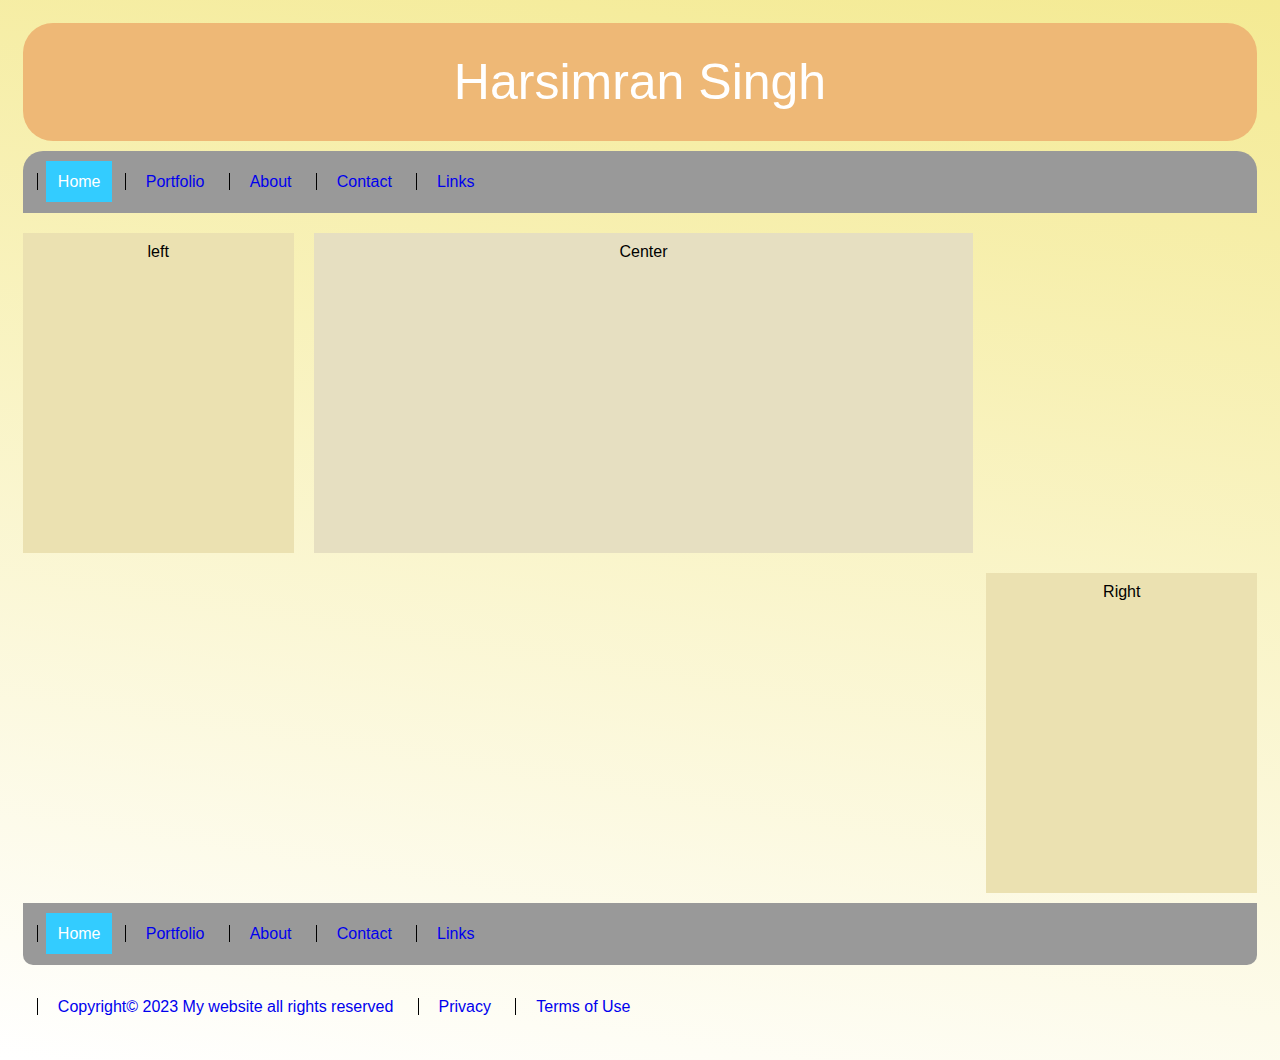
<file: index.html>
<!DOCTYPE html>
<html lang="en">
<head>
    <meta charset="UTF-8">
    <meta http-equiv="X-UA-Compatible" content="IE=edge">
    <meta name="viewport" content="width=device-width, initial-scale=1.0">
    <link rel = "stylesheet" href = "./Style/Style.css">
    <title>My Website</title>
</head>
<body>
    <!-- <header>
        <h1>Harsimran Singh</h1>
        <p>A Web Developer by Profession.</p>
    </header> -->

    <div class="box"><span class="logo">Harsimran Singh</span></div>

    <div class="nav">
        <ul id="navlist">
           <li><span class="deadnav">Home</span></li> 
           <li><a href="portfolio.html">Portfolio</a></li> 
           <li><a href="about.html">About</a></li> 
           <li><a href="contact.html">Contact</a></li> 
           <li><a href="links.html">Links</a></li> 
        </ul>
    </div>

<!-- left -->
<div class="left">left</div>

<!-- center -->
<div class="center">Center</div>

<!-- right -->
<div class="right">Right</div>

<div class="lower-nav">
    <ul id="navlist">
        <li><span class="deadnav">Home</span></li>
        <li><a href="portfolio.html">Portfolio</a></li>
        <li><a href="about.html">About</a></li>
        <li><a href="contact.html">Contact</a></li>
        <li><a href="links.html">Links</a></li>
    </ul>
</div>
<!-- legal -->

<div class="legal">
    <ul id="navlist">
        <li><a href="copyright.html">Copyright© 2023 My website all rights reserved</a></li>
        <li><a href="privacy.html">Privacy</a></li>
        <li><a href="terms.html">Terms of Use</a></li>
    </ul>   
</div>
</body>
</html>
</file>
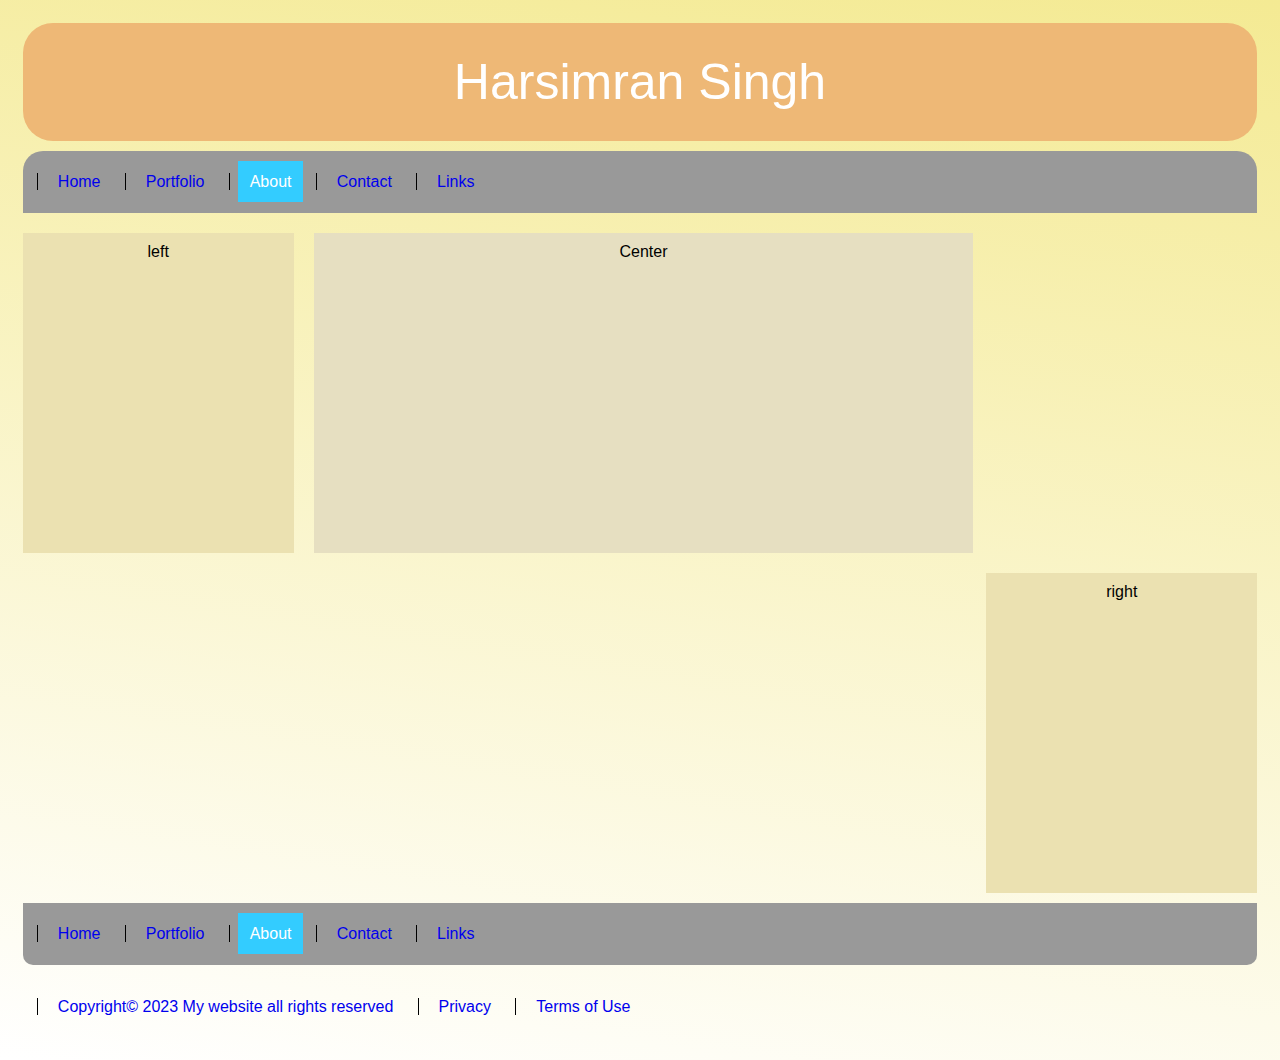
<file: about.html>
<!DOCTYPE html>
<html lang="en">
<head>
    <meta charset="UTF-8">
    <meta http-equiv="X-UA-Compatible" content="IE=edge">
    <meta name="viewport" content="width=device-width, initial-scale=1.0">
    <link rel = "stylesheet" href = "./Style/Style.css">
    <title>About Me</title>
</head>
<body>
    <!-- <header>
        <h1>Harsimran Singh</h1>
        <p>A Web Developer by Profession.</p>
    </header> -->

    <div class="box"><span class="logo">Harsimran Singh</span></div>

    <div class="nav">
        <ul id="navlist">
           <li><a href="index.html">Home</a></li> 
           <li><a href="portfolio.html">Portfolio</a></li> 
           <li><span class="deadnav">About</span></li> 
           <li><a href="contact.html">Contact</a></li> 
           <li><a href="links.html">Links</a></li> 
        </ul>
    </div>

<!-- left -->
<div class="left">left</div>

<!-- center -->
<div class="center">Center</div>

<!-- right -->
<div class="right">right</div>

<div class="lower-nav">
    <ul id="navlist">
        <li><a href="index.html">Home</a></li> 
        <li><a href="portfolio.html">Portfolio</a></li> 
        <li><span class="deadnav">About</span></li> 
        <li><a href="contact.html">Contact</a></li> 
        <li><a href="links.html">Links</a></li> 
     </ul>
</div>

<!-- legal -->

<div class="legal">
    <ul id="navlist">
        <li><a href="copyright.html">Copyright© 2023 My website all rights reserved</a></li>
        <li><a href="privacy.html">Privacy</a></li>
        <li><a href="terms.html">Terms of Use</a></li>
    </ul>   
</div>
</body>
</html>
</file>
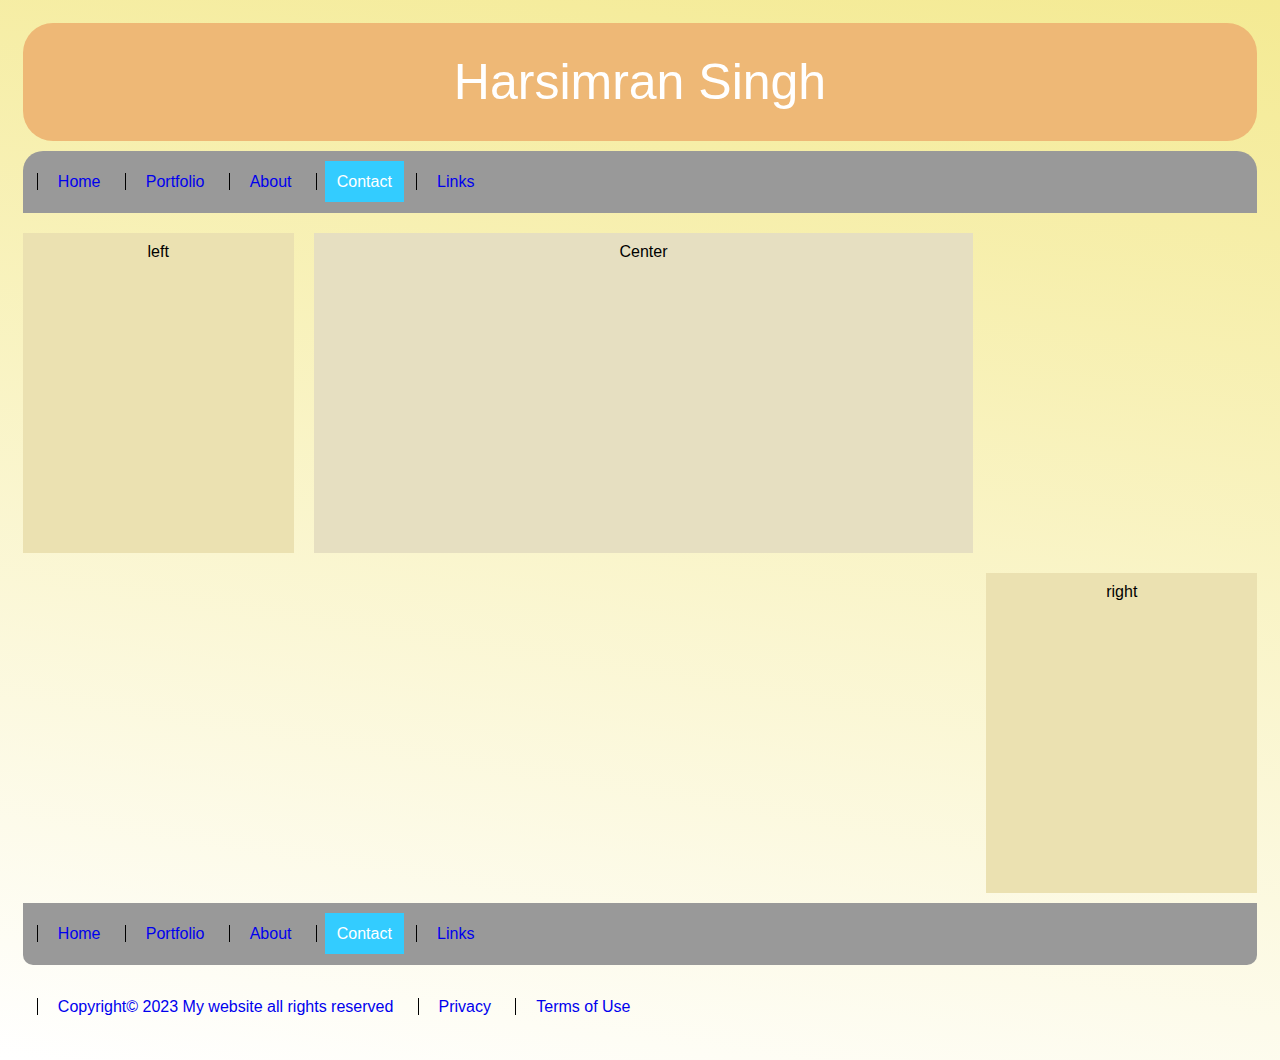
<file: contact.html>
<!DOCTYPE html>
<html lang="en">
<head>
    <meta charset="UTF-8">
    <meta http-equiv="X-UA-Compatible" content="IE=edge">
    <meta name="viewport" content="width=device-width, initial-scale=1.0">
    <link rel = "stylesheet" href = "./Style/Style.css">
    <title>Contact Me</title>
</head>
<body>
    <!-- <header>
        <h1>Harsimran Singh</h1>
        <p>A Web Developer by Profession.</p>
    </header> -->

    <div class="box"><span class="logo">Harsimran Singh</span></div>

    <div class="nav">
        <ul id="navlist">
           <li><a href="index.html">Home</a></li> 
           <li><a href="portfolio.html">Portfolio</a></li> 
           <li><a href="about.html">About</a></li> 
           <li><span class="deadnav">Contact</span></li> 
           <li><a href="links.html">Links</a></li> 
        </ul>
    </div>

<!-- left -->
<div class="left">left</div>

<!-- center -->
<div class="center">Center</div>

<!-- right -->
<div class="right">right</div>

<div class="lower-nav">
    <ul id="navlist">
        <li><a href="index.html">Home</a></li> 
        <li><a href="portfolio.html">Portfolio</a></li> 
        <li><a href="about.html">About</a></li> 
        <li><span class="deadnav">Contact</span></li> 
        <li><a href="links.html">Links</a></li> 
     </ul>
</div>

<!-- legal -->

<div class="legal">
    <ul id="navlist">
        <li><a href="copyright.html">Copyright© 2023 My website all rights reserved</a></li>
        <li><a href="privacy.html">Privacy</a></li>
        <li><a href="terms.html">Terms of Use</a></li>
    </ul>   
</div>
</body>
</html>
</file>
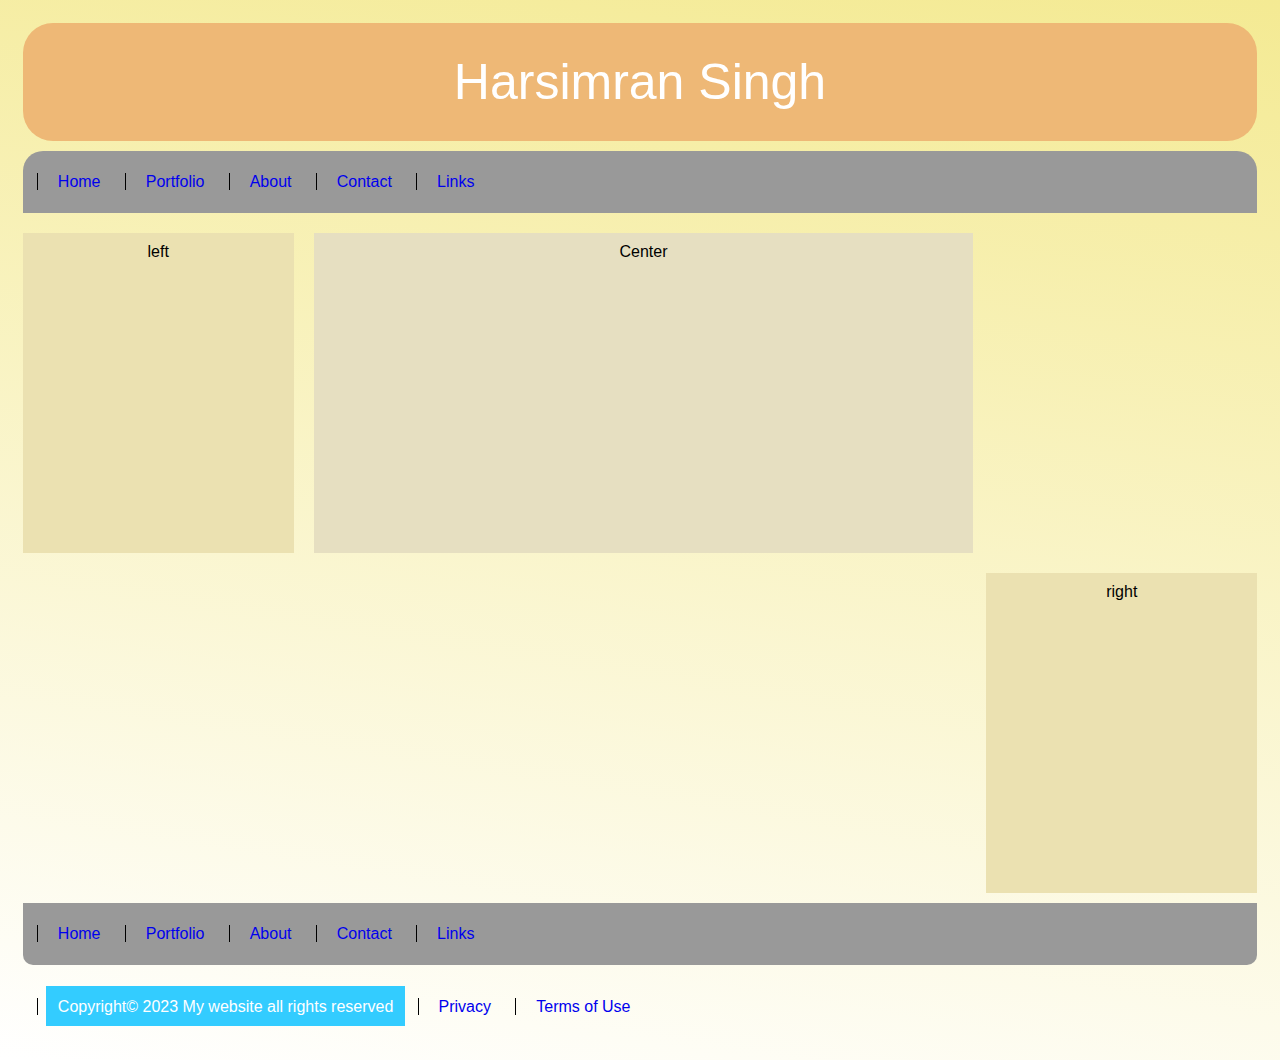
<file: copyright.html>
<!DOCTYPE html>
<html lang="en">
<head>
    <meta charset="UTF-8">
    <meta http-equiv="X-UA-Compatible" content="IE=edge">
    <meta name="viewport" content="width=device-width, initial-scale=1.0">
    <link rel = "stylesheet" href = "./Style/Style.css">
    <title>Copyrights</title>
</head>
<body>
    <!-- <header>
        <h1>Harsimran Singh</h1>
        <p>A Web Developer by Profession.</p>
    </header> -->

    <div class="box"><span class="logo">Harsimran Singh</span></div>

    <div class="nav">
        <ul id="navlist">
           <li><a href="index.html">Home</a></li> 
           <li><a href="portfolio.html">Portfolio</a></li> 
           <li><a href="about.html">About</a></li> 
           <li><a href="contact.html">Contact</a></li> 
           <li><a href="links.html">Links</a></li> 
        </ul>
    </div>

<!-- left -->
<div class="left">left</div>

<!-- center -->
<div class="center">Center</div>

<!-- right -->
<div class="right">right</div>

<div class="lower-nav">
    <ul id="navlist">
        <li><a href="index.html">Home</a></li> 
        <li><a href="portfolio.html">Portfolio</a></li> 
        <li><a href="about.html">About</a></li> 
        <li><a href="contact.html">Contact</a></li> 
        <li><a href="links.html">Links</a></li> 
     </ul>
</div>

<!-- legal -->

<div class="legal">
    <ul id="navlist">
        <li><span class="deadnav">Copyright© 2023 My website all rights reserved</span></li>
        <li><a href="privacy.html">Privacy</a></li>
        <li><a href="terms.html">Terms of Use</a></li>
    </ul>   
</div>
</body>
</html>
</file>
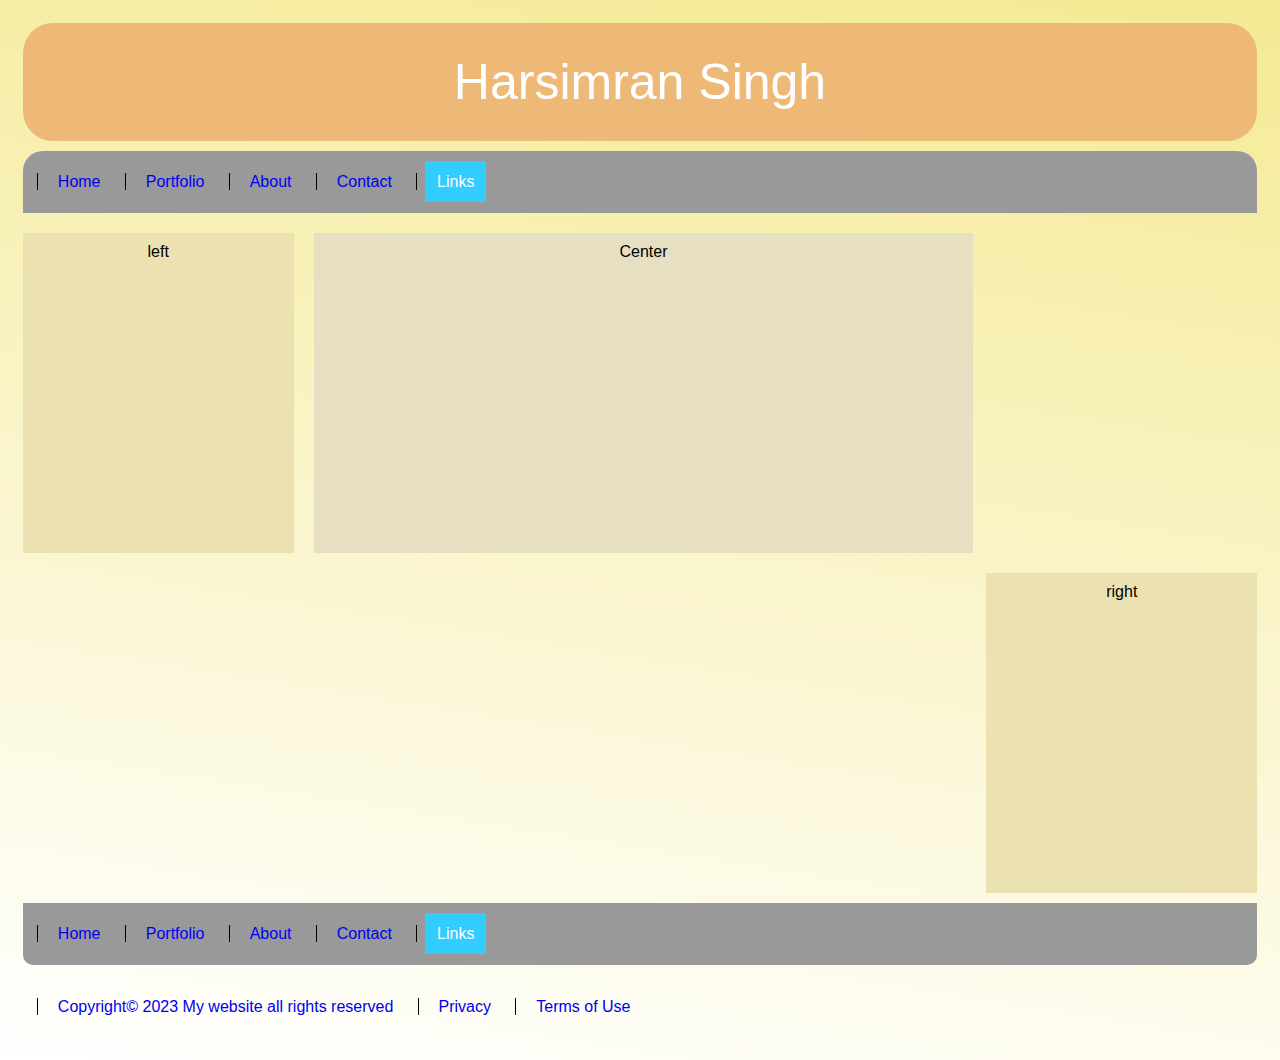
<file: links.html>
<!DOCTYPE html>
<html lang="en">
<head>
    <meta charset="UTF-8">
    <meta http-equiv="X-UA-Compatible" content="IE=edge">
    <meta name="viewport" content="width=device-width, initial-scale=1.0">
    <link rel = "stylesheet" href = "./Style/Style.css">
    <title>Links</title>
</head>
<body>
    <!-- <header>
        <h1>Harsimran Singh</h1>
        <p>A Web Developer by Profession.</p>
    </header> -->

    <div class="box"><span class="logo">Harsimran Singh</span></div>

    <div class="nav">
        <ul id="navlist">
           <li><a href="index.html">Home</a></li> 
           <li><a href="portfolio.html">Portfolio</a></li> 
           <li><a href="about.html">About</a></li> 
           <li><a href="contact.html">Contact</a></li> 
           <li><span class="deadnav">Links</span></li> 
        </ul>
    </div>

<!-- left -->
<div class="left">left</div>

<!-- center -->
<div class="center">Center</div>

<!-- right -->
<div class="right">right</div>

<div class="lower-nav">
    <ul id="navlist">
        <li><a href="index.html">Home</a></li> 
        <li><a href="portfolio.html">Portfolio</a></li> 
        <li><a href="about.html">About</a></li> 
        <li><a href="contact.html">Contact</a></li> 
        <li><span class="deadnav">Links</span></li> 
     </ul>
</div>

<!-- legal -->

<div class="legal">
    <ul id="navlist">
        <li><a href="copyright.html">Copyright© 2023 My website all rights reserved</a></li>
        <li><a href="privacy.html">Privacy</a></li>
        <li><a href="terms.html">Terms of Use</a></li>
    </ul>   
</div>
</body>
</html>
</file>
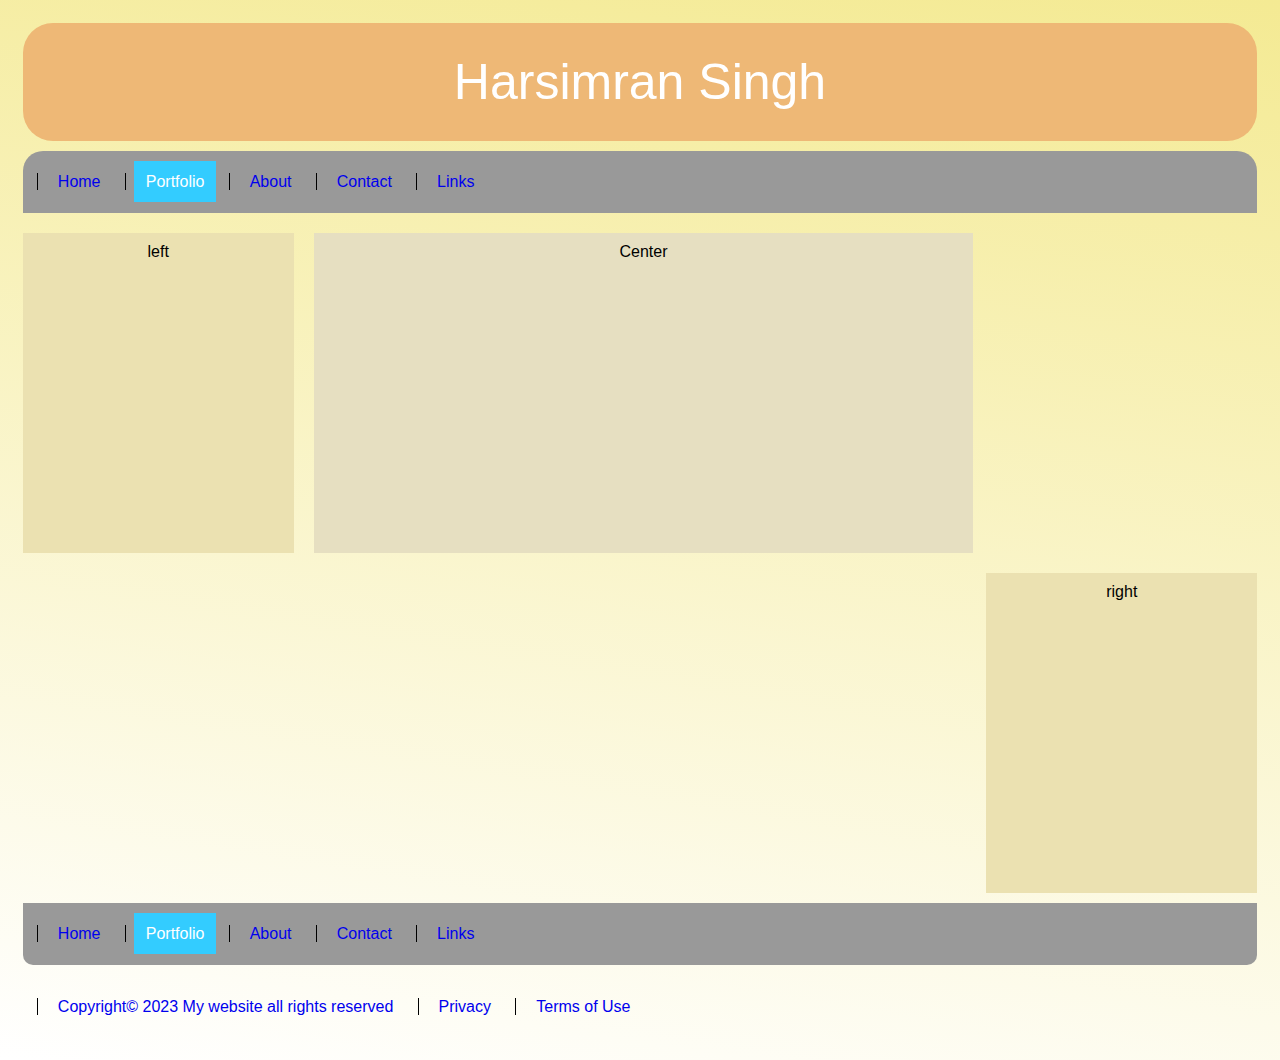
<file: portfolio.html>
<!DOCTYPE html>
<html lang="en">
<head>
    <meta charset="UTF-8">
    <meta http-equiv="X-UA-Compatible" content="IE=edge">
    <meta name="viewport" content="width=device-width, initial-scale=1.0">
    <link rel = "stylesheet" href = "./Style/Style.css">
    <title>My Portfolio</title>
</head>
<body>
    <!-- <header>
        <h1>Harsimran Singh</h1>
        <p>A Web Developer by Profession.</p>
    </header> -->

    <div class="box"><span class="logo">Harsimran Singh</span></div>

    <div class="nav">
        <ul id="navlist">
           <li><a href="index.html">Home</a></li> 
           <li><span class="deadnav">Portfolio</span></li> 
           <li><a href="about.html">About</a></li> 
           <li><a href="contact.html">Contact</a></li> 
           <li><a href="links.html">Links</a></li> 
        </ul>
    </div>

<!-- left -->
<div class="left">left</div>

<!-- center -->
<div class="center">Center</div>

<!-- right -->
<div class="right">right</div>

<div class="lower-nav">
    <ul id="navlist">
        <li><a href="index.html">Home</a></li> 
        <li><span class="deadnav">Portfolio</span></li> 
        <li><a href="about.html">About</a></li> 
        <li><a href="contact.html">Contact</a></li> 
        <li><a href="links.html">Links</a></li> 
     </ul>
</div>

<!-- legal -->

<div class="legal">
    <ul id="navlist">
        <li><a href="copyright.html">Copyright© 2023 My website all rights reserved</a></li>
        <li><a href="privacy.html">Privacy</a></li>
        <li><a href="terms.html">Terms of Use</a></li>
    </ul>   
</div>
</body>
</html>
</file>
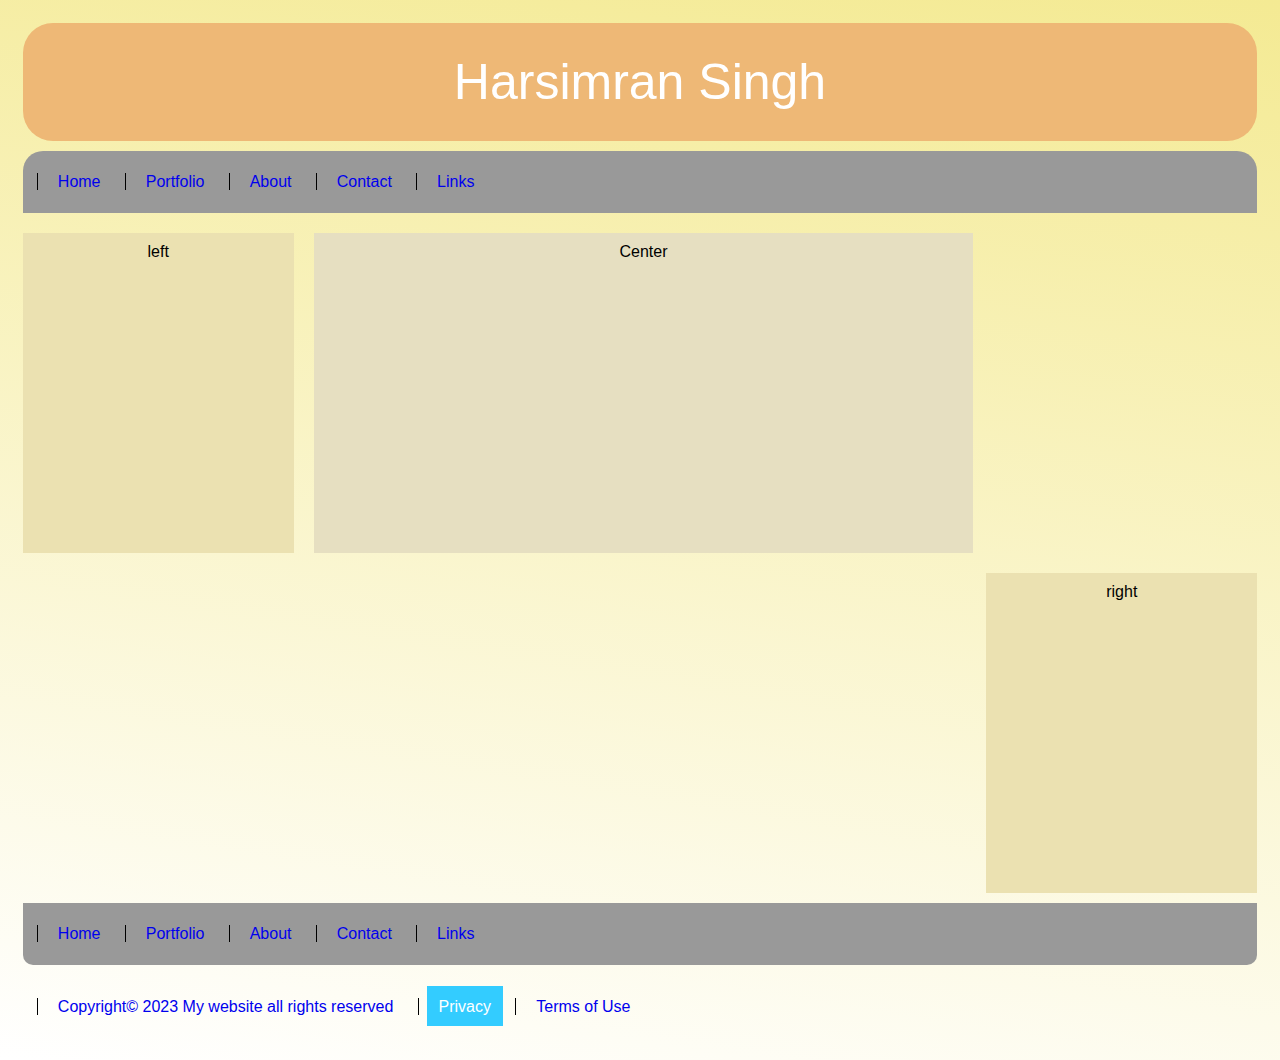
<file: privacy.html>
<!DOCTYPE html>
<html lang="en">
<head>
    <meta charset="UTF-8">
    <meta http-equiv="X-UA-Compatible" content="IE=edge">
    <meta name="viewport" content="width=device-width, initial-scale=1.0">
    <link rel = "stylesheet" href = "./Style/Style.css">
    <title>Privacy Policy</title>
</head>
<body>
    <!-- <header>
        <h1>Harsimran Singh</h1>
        <p>A Web Developer by Profession.</p>
    </header> -->

    <div class="box"><span class="logo">Harsimran Singh</span></div>

    <div class="nav">
        <ul id="navlist">
            <li><a href="index.html">Home</a></li>
           <li><a href="portfolio.html">Portfolio</a></li>  
           <li><a href="about.html">About</a></li> 
           <li><a href="contact.html">Contact</a></li> 
           <li><a href="links.html">Links</a></li> 
        </ul>
    </div>

<!-- left -->
<div class="left">left</div>

<!-- center -->
<div class="center">Center</div>

<!-- right -->
<div class="right">right</div>

<div class="lower-nav">
    <ul id="navlist">
        <li><a href="index.html">Home</a></li> 
        <li><a href="portfolio.html">Portfolio</a></li> 
        <li><a href="about.html">About</a></li> 
        <li><a href="contact.html">Contact</a></li> 
        <li><a href="links.html">Links</a></li> 
     </ul>
</div>

<!-- legal -->

<div class="legal">
    <ul id="navlist">
        <li><a href="copyright.html">Copyright© 2023 My website all rights reserved</a></li>
        <li><span class="deadnav">Privacy</li>
        <li><a href="terms.html">Terms of Use</a></li>
    </ul>   
</div>
</body>
</html>
</file>
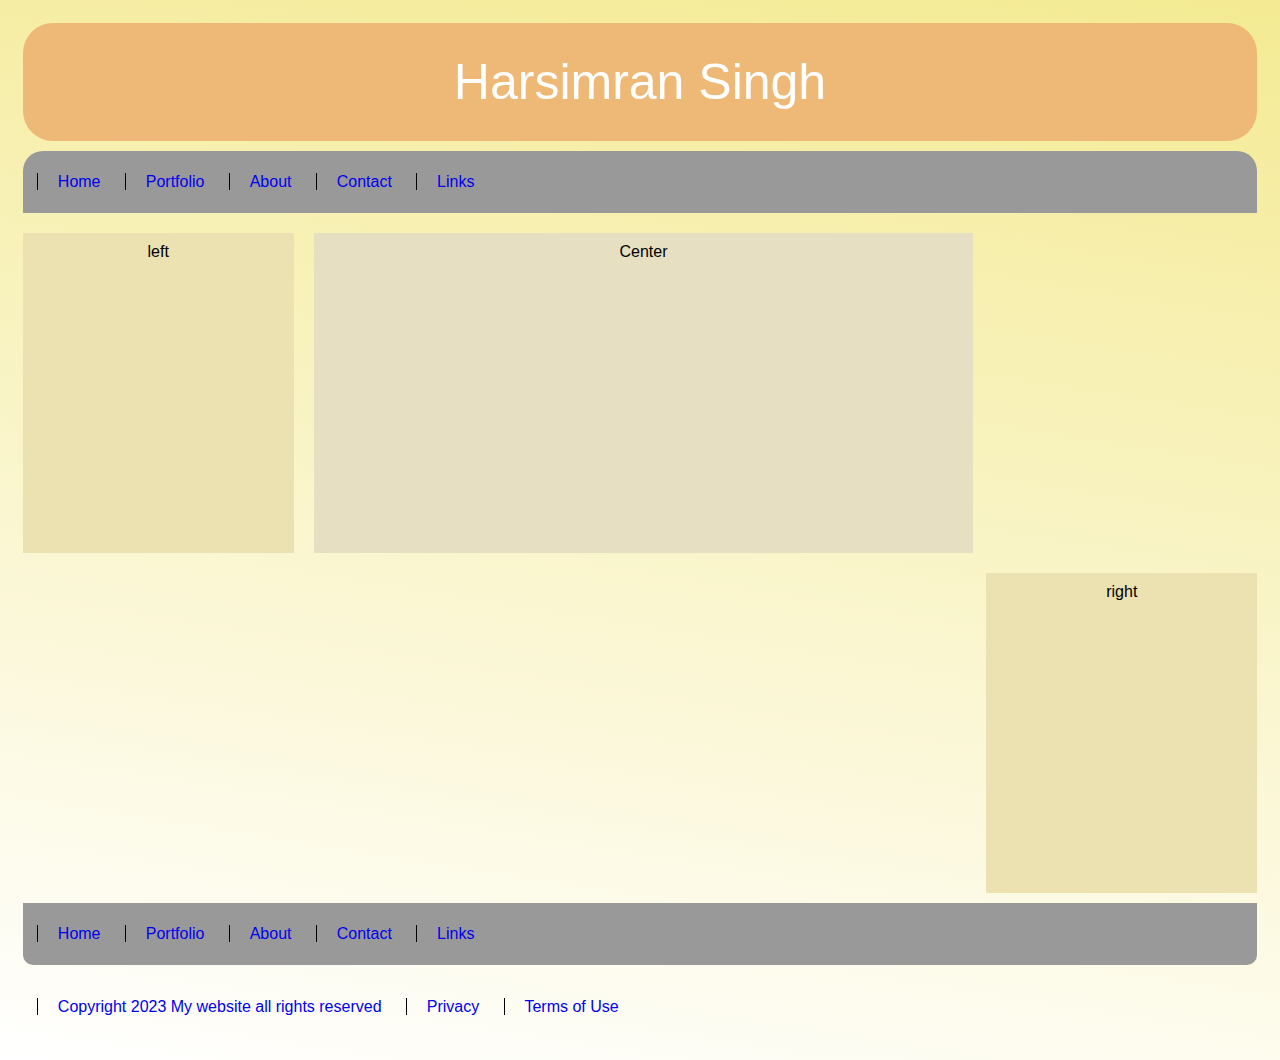
<file: Template.html>
<!DOCTYPE html>
<html lang="en">
<head>
    <meta charset="UTF-8">
    <meta http-equiv="X-UA-Compatible" content="IE=edge">
    <meta name="viewport" content="width=device-width, initial-scale=1.0">
    <link rel = "stylesheet" href = "./Style/Style.css">
    <title>Welcome to My Portfolio</title>
</head>
<body>
    <!-- <header>
        <h1>Harsimran Singh</h1>
        <p>A Web Developer by Profession.</p>
    </header> -->

    <div class="box"><span class="logo">Harsimran Singh</span></div>

    <div class="nav">
        <ul id="navlist">
           <li><a href="index.html">Home</a></li> 
           <li><a href="portfolio.html">Portfolio</a></li> 
           <li><a href="about.html">About</a></li> 
           <li><a href="contact.html">Contact</a></li> 
           <li><a href="links.html">Links</a></li> 
        </ul>
    </div>

<!-- left -->
<div class="left">left</div>

<!-- center -->
<div class="center">Center</div>

<!-- right -->
<div class="right">right</div>

<div class="lower-nav">
    <ul id="navlist">
        <li><a href="index.html">Home</a></li> 
        <li><a href="portfolio.html">Portfolio</a></li> 
        <li><a href="about.html">About</a></li> 
        <li><a href="contact.html">Contact</a></li> 
        <li><a href="links.html">Links</a></li> 
     </ul>
</div>

<!-- legal -->

<div class="legal">
    <ul id="navlist">
        <li><a href="copyright.html">Copyright 2023 My website all rights reserved</a></li>
        <li><a href="privacy.html">Privacy</a></li>
        <li><a href="terms.html">Terms of Use</a></li>
    </ul>   
</div>
</body>
</html>
</file>
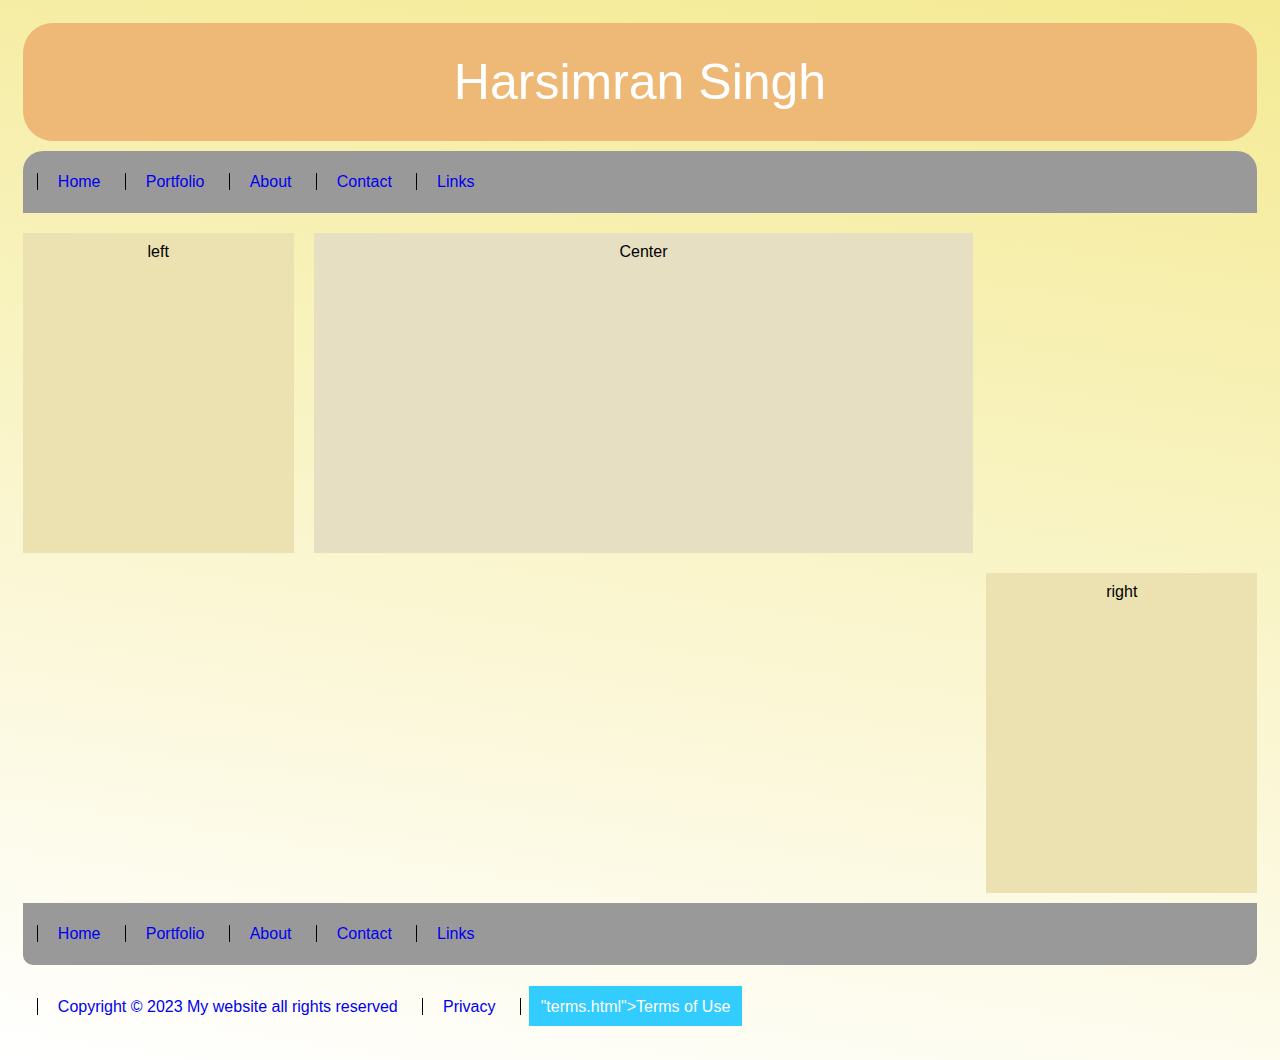
<file: terms.html>
<!DOCTYPE html>
<html lang="en">
<head>
    <meta charset="UTF-8">
    <meta http-equiv="X-UA-Compatible" content="IE=edge">
    <meta name="viewport" content="width=device-width, initial-scale=1.0">
    <link rel = "stylesheet" href = "./Style/Style.css">
    <title>Website Terms</title>
</head>
<body>
    <!-- <header>
        <h1>Harsimran Singh</h1>
        <p>A Web Developer by Profession.</p>
    </header> -->

    <div class="box"><span class="logo">Harsimran Singh</span></div>

    <div class="nav">
        <ul id="navlist">
           <li><a href="index.html">Home</a></li> 
           <li><a href="portfolio.html">Portfolio</a></li> 
           <li><a href="about.html">About</a></li> 
           <li><a href="contact.html">Contact</a></li> 
           <li><a href="links.html">Links</a></li> 
        </ul>
    </div>

<!-- left -->
<div class="left">left</div>

<!-- center -->
<div class="center">Center</div>

<!-- right -->
<div class="right">right</div>

<div class="lower-nav">
    <ul id="navlist">
        <li><a href="index.html">Home</a></li> 
        <li><a href="portfolio.html">Portfolio</a></li> 
        <li><a href="about.html">About</a></li> 
        <li><a href="contact.html">Contact</a></li> 
        <li><a href="links.html">Links</a></li> 
     </ul>
</div>

<!-- legal -->

<div class="legal">
    <ul id="navlist">
        <li><a href="copyright.html">Copyright © 2023 My website all rights reserved</a></li>
        <li><a href="privacy.html">Privacy</a></li>
        <li><span class="deadnav">"terms.html">Terms of Use</span></li>
    </ul>   
</div>
</body>
</html>
</file>
<file: Style/Style.css>
*{
    padding: 1%;
    margin: 0%;
    font-family: 'Gill Sans', 'Gill Sans MT', Calibri, 'Trebuchet MS', sans-serif;
}

body{
    padding: 0px;
    margin: 0px;
    font-family: Arial, Helvetica, sans-serif;
    background-image: linear-gradient(189deg, rgb(244, 234, 147), transparent);
    color: #000;
}
a{
    text-decoration: none;
}
a:visited{
    color:#FC0
}

a:hover{
    background-color:rgb(36, 75, 87);
    color:rgb(222, 222, 222);
    border-radius: 30px;
    transition: 0.4s;
}
a:active{
    color:#F3F
}


.logo{
    font-size:50px
}

.logo:hover{
    font-size: 70px;
    transition: 0.5s;
}

#navlist li{
    display: inline;
    list-style-type:circle;
    padding-right: 20px;
    border-left: 1px solid #000;
    line-height: 1.1em;
    margin: 0 .5em 0 -.5em;
    padding: 0 .5em 0 .5em;
}

.box {
    text-align: center;
    color: white;
    margin:10px;
    padding:30px 20px;
    background-color:rgb(238, 184, 118);
    border-style:none;
    border-radius: 30px;
    clear:both;
}
.nav{
    margin: 10px;
    padding:10px;
    background-color:#999;
    border-style: none;
    border-radius: 20px 20px 0 0;
}

.nav:hover{
    height: 70px;
    padding-top: 30px;
    border-radius: 40px;
    transition: 0.4s;
}

.lower-nav:hover{
    height: 70px;
    padding-top: 30px;
    border-radius: 40px;
    transition: 0.4s;
}



.left{
    height: 300px;
    text-align: center;
    width: 20%;
    margin:10px;
    padding:10px;
    background-color: rgb(235, 225, 177);
    border-style: none;
    float: left;
}

.center{
    height: 300px;
    text-align: center;
    width: 51%;
    margin: 10px;
    padding: 10px;
    background-color: rgb(230, 223, 193);
    border-style: none;
    float: left;
}

.right{
    height: 300px;
    text-align: center;
    width: 20%;
    margin: 10px;
    padding: 10px;
    background-color:  rgb(235, 225, 177);
    border-style: none;
    float: right;
}

.right:hover, .left:hover, .center:hover{
    padding-top:15%;
    transition: 0.4s;
    color: white;
    background-color: #999;
    border-radius: 30px;
    font-size: 60px;
}
.lower-nav{
    margin: 10px;
    padding: 10px;
    background-color: #999;
    border-style: none;
    border-radius: 0px 0px 10px 10px;
    clear: both;
}

.legal{
    margin: 10px;
    padding: 10px;
    float: none;
    clear: both;
}

.deadnav{
    color: #fff;
    background-color: #3CF;
}
</file>
